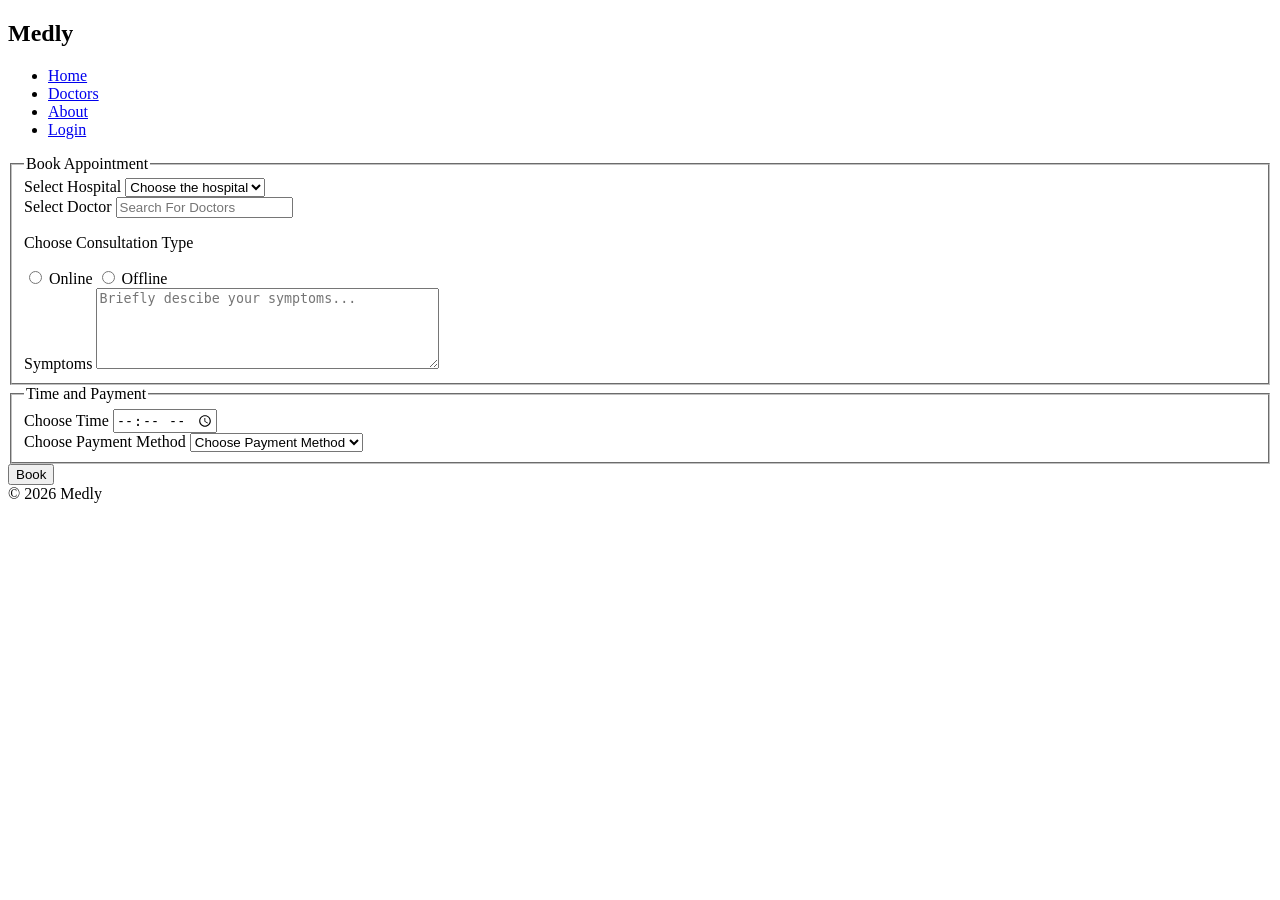
<file: appointment.html>
<!DOCTYPE html>
<html lang="en">
<head>
    <meta charset="UTF-8">
    <meta name="viewport" content="width=device-width, initial-scale=1.0">
    <title>Medly | Appointments</title>
</head>
<body>
    <header>
        <nav>
            <h1>Medly</h1>
            <ul>
                <li><a href="index.html">Home</a></li>
                <li><a href="#">Doctors</a></li>
                <li><a href="#">About</a></li>
                <li><a href="login.html">Login</a></li>
            </ul>
        </nav>
    </header>

    <main>
        <form>
        <fieldset>
            <legend>
                Book Appointment
            </legend>

             <div>
            <label for="hospital">Select Hospital</label>
            <select id="hospital" name="hospital" required>
                <option value="" selected disabled>Choose the hospital</option>
                <option value="AIIMS-Delhi">AIIMS Delhi</option>
                <option value="AIIMS-Deoghar">AIIMS Deoghar</option>
                <option value="RIIMS-Ranchi">RIIMS Ranchi</option>
                <option value="RML">RML</option>
                <option value="Red-Heart-Hospital">Red Heart Hospital</option>
            </select>
            </div>


            <div>
            <label for="doctor">Select Doctor</label>
            <input list="docs" id="doctor" name="doctor" placeholder="Search For Doctors" required>

            <datalist id="docs">
                <option value="Dr. Jathoth Deepak Naik">
                <option value="Dr. Aryesh Gouraha">
                <option value="Dr. Chitresh Ranjan">
                <option value="Dr. Meet Modi">
            </datalist>
            </div>
           

            <div>
                <p>Choose Consultation Type</p>
                <input type="radio" id="online" name="consultation-type" required>
                <label for="online">Online</label>

                <input type="radio" id="offline" name="consultation-type" required>
                <label for="offline">Offline</label>

            </div>

            <div>
                <label for="symptoms">Symptoms</label>
                <textarea id="symptoms" name="symptoms" rows="5" cols="40" placeholder="Briefly descibe your symptoms..."></textarea>
            </div>

        </fieldset>

        <fieldset>
            <legend>Time and Payment</legend>
            <div>
                <label for="time">Choose Time</label>
                <input type="time" id="time" name="time" required>
            </div>

            <div>
                <label for="payment">Choose Payment Method</label>
                <select id="payment" name="payment" required>
                    <option value="" selected disabled>Choose Payment Method</option>
                    <option value="UPI">UPI</option>
                    <option value="Credit-Card">Credit Card</option>
                    <option value="Debit-Card">Debit Card</option>
                    <option value="Net-Banking">Net Banking</option>
                </select>
            </div>
        </fieldset>

        <button type="submit">Book</button>

        </form>
    </main>
    <footer>

© 2026 Medly

</footer>
</body>
</html>
</file>
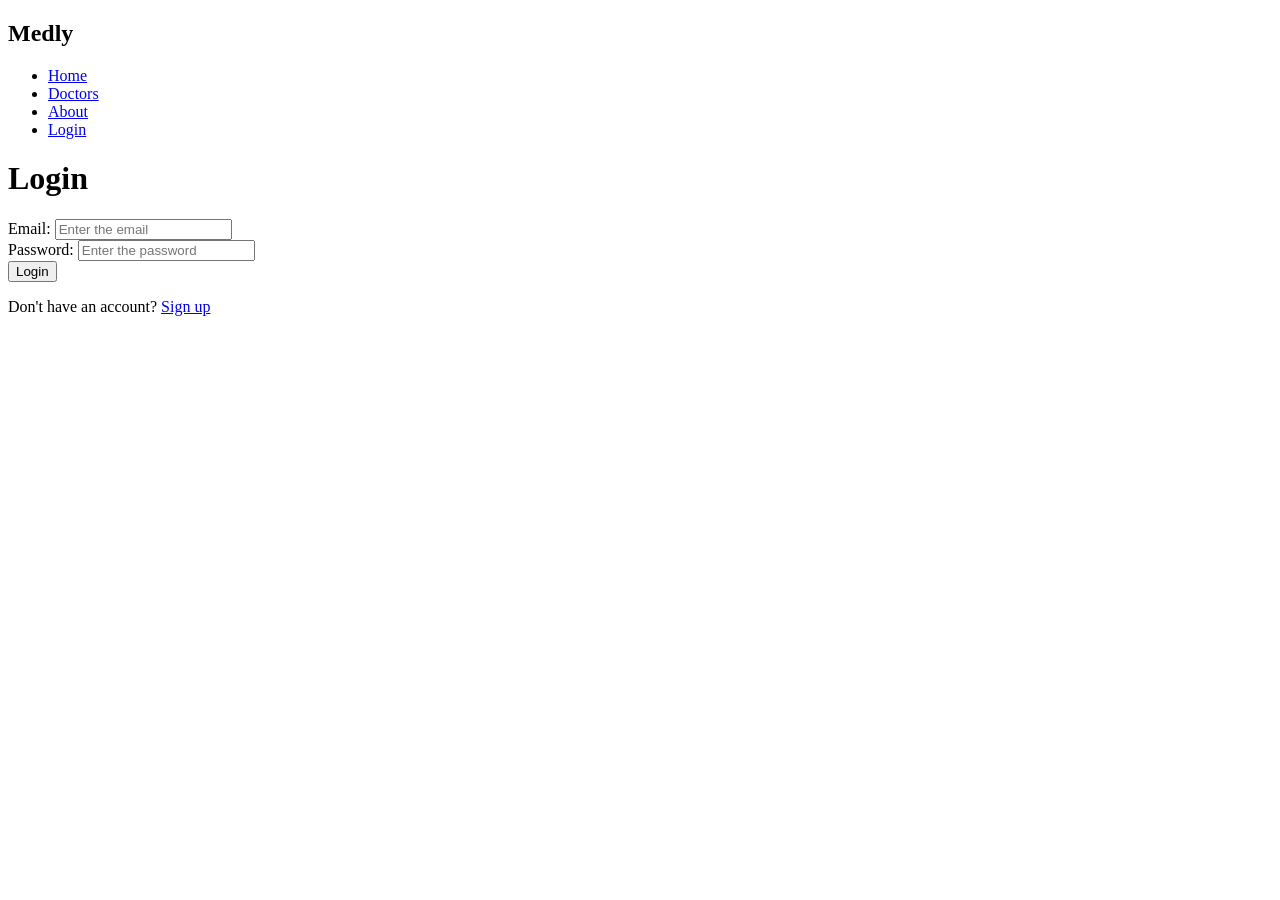
<file: login.html>
<!DOCTYPE html>
<html lang="en">
<head>
    <meta charset="UTF-8">
    <meta name="viewport" content="width=device-width, initial-scale=1.0">
    <title>Medly | Login</title>
    
</head>
<body>
    <link rel="stylesheet" href="CSS/login.css">
    <header>
        <nav>
            <h1>Medly</h1>
            <ul>
                <li><a href="index.html">Home</a></li>
                <li><a href="#">Doctors</a></li>
                <li><a href="#">About</a></li>
                <li><a href="login.html">Login</a></li>
            </ul>
        </nav>
    </header>

    <main>
        <div class="login-container">
            <h1>Login</h1>
            <form action="/login" method="POST">
                <div>
                    <label for="email">Email: </label>
                    <input type="email" id="email" name="email" required placeholder="Enter the email">
                </div>

            <div>
                <label for="password">Password: </label>
                <input type="password" id="password" name="password" required placeholder="Enter the password">
            </div>

            <div>
                 <button type="submit">Login</button>
            </div>

            <div>
                <p>Don't have an account? <a href="signup.html">Sign up</a></p>
            </div>
        </form>
    </main>
</body>
</html>
</file>
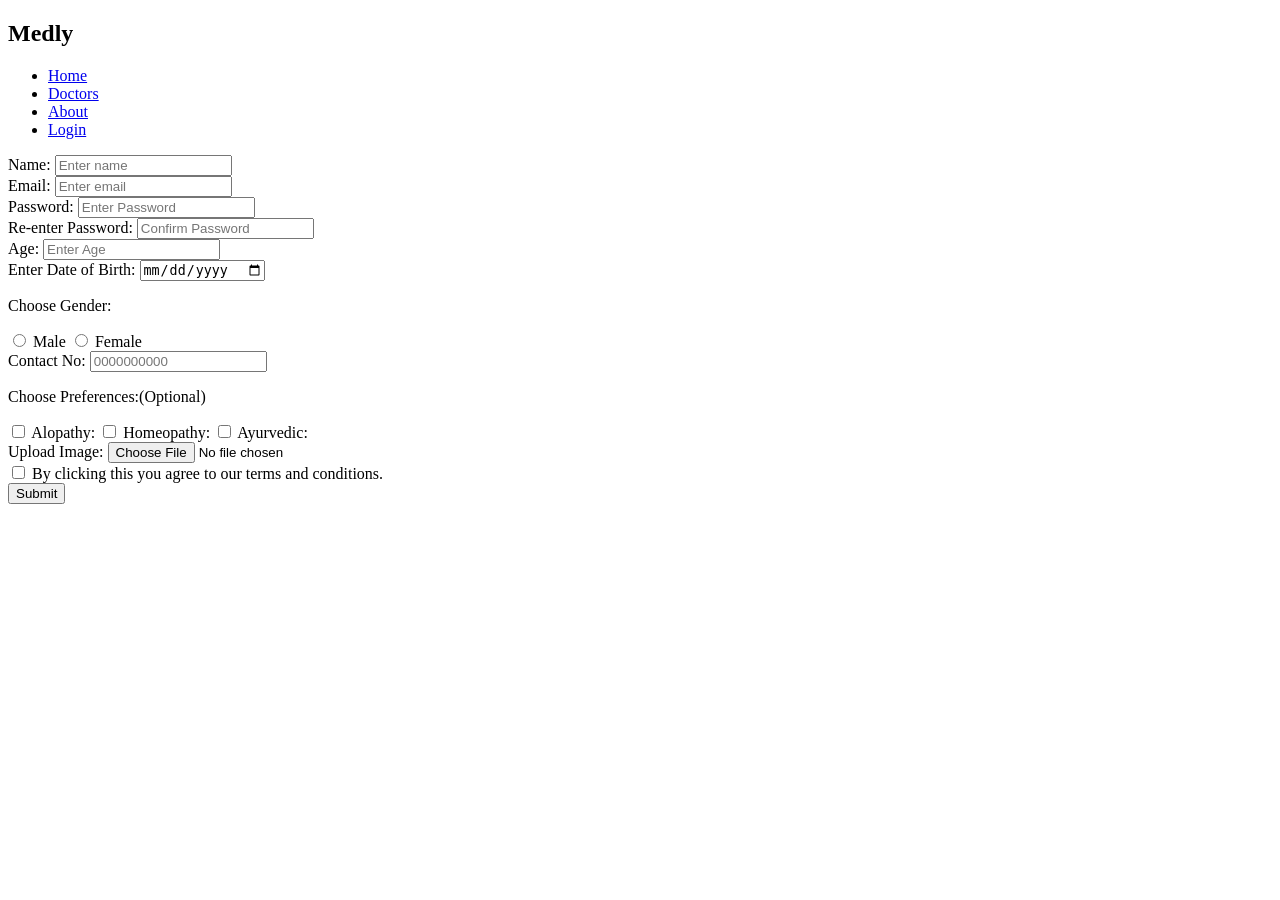
<file: signup.html>
<!DOCTYPE html>
<html lang="en">
<head>
    <meta charset="UTF-8">
    <meta name="viewport" content="width=device-width, initial-scale=1.0">
    <title>Medly | Sign Up</title>
</head>
<body>
    <header>
        <nav>
            <h1>Medly</h1>
            <ul>
                <li><a href="index.html">Home</a></li>
                <li><a href="#">Doctors</a></li>
                <li><a href="#">About</a></li>
                <li><a href="login.html">Login</a></li>
            </ul>
        </nav>
    </header>
    <main>
        <form>
            <div>
                <label for="name">Name: </label>
                <input type="text" id="name" name="name" placeholder="Enter name" required>
            </div>

            <div>
                <label for="email">Email: </label>
                <input type="email" id="email" name="email" placeholder="Enter email" required>
            </div>

            <div>
                <label for="password">Password: </label>
                <input type="password" id="password" name="password" minlength="8" placeholder="Enter Password" required> 
            </div>

            <div>
                <label for="password2">Re-enter Password: </label>
                <input type="password" id="password2" name="password2" minlength="8" placeholder="Confirm Password" required>
            </div>

            <div>
                <label for="age">Age: </label>
                <input type="number" id="age" name="age" min="18" placeholder="Enter Age" required>
            </div>

            <div>
                <label for="dob">Enter Date of Birth: </label>
                <input type="date" id="dob" name="dob" placeholder="00/00/0000" required>
            </div>

            <div>
                <p>Choose Gender: </p>
                <input type="radio" id="male" name="gender" value="male" required>
                <label for="male"> Male</label>

                <input type="radio" id="female" name="gender" value="female" required>
                <label for="female"> Female</label>
            </div>

            <div>
                <label for="phone">Contact No: </label>
                <input type="tel" id="phone" name="phone" maxlength="10" minlength="10" pattern="[0-9]{10}" placeholder="0000000000" required>
            </div>

            <div>
                <p>Choose Preferences:(Optional) </p>
                <input type="checkbox" id="alopathy" name="preference" value="alopathy">
                <label for="alopathy">Alopathy: </label>

                <input type="checkbox" id="Homeopathy" name="preference" value="Homeopathy">
                <label for="Homeopathy">Homeopathy: </label>

                <input type="checkbox" id="Ayurvedic" name="preference" value="Ayurvedic">
                <label for="Ayurvedic">Ayurvedic: </label>
            </div>

            <div>
                <label for="pfp">Upload Image:</label>
                <input type="file" id="pfp" name="pfp">
            </div>

            <div>
                <input type="checkbox" id="tnc" name="tnc" value="yes" required>
                <label for="tnc">By clicking this you agree to our terms and conditions.</label>
            </div>

            <div>
                <button type="submit">Submit</button>
            </div>
        </form>
    </main>
</body>
</html>
</file>
<file: CSS/login.css>
input:focus{
    outline:none;
    border:2px solid #2563eb;
}
</file>
